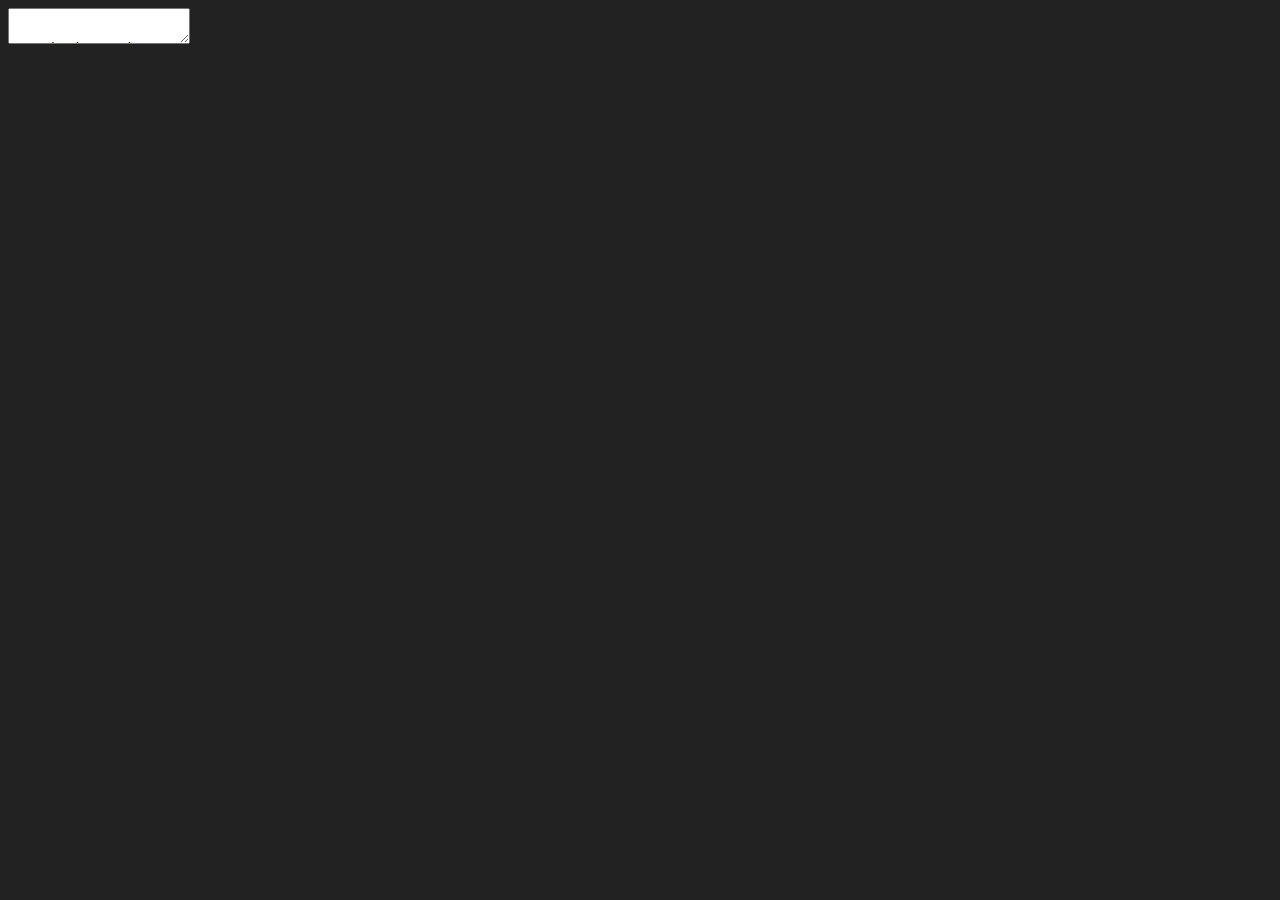
<file: output/index.html>
<!DOCTYPE html>
<html lang="" xml:lang="">
  <head>
    <title>Neurocenter Finland Presentation Ninja</title>
    <meta charset="utf-8" />
    <meta name="author" content="Jani Miettinen" />
    <meta name="date" content="2020-12-10" />
    <link href="libs/remark-css/default.css" rel="stylesheet" />
    <link rel="stylesheet" href="neurostyle.css" type="text/css" />
    <link rel="stylesheet" href="footer-header.css" type="text/css" />
    <link rel="stylesheet" href="images.css" type="text/css" />
  </head>
  <body>
    <textarea id="source">


&lt;!-- background-image: url(img/shutterstock_536377753-1536x954.jpg) --&gt;
&lt;!-- background-position: 50% 50% --&gt;
&lt;!-- background-size: cover --&gt;
class: center, middle, inverse





# **Potilasdatan visualisointi Shiny applikaatiolla**

## *AiHub Webinaari 10.12.2020*

#### Kalvot saatavilla: &lt;https://research.janimiettinen.fi/material/aihub2020/&gt;

&lt;div class="my-header"&gt;&lt;img src="img/logo_fi.png" style="height: 30px;"/&gt;&lt;/div&gt;

---
&lt;div class="my-header"&gt;&lt;img src="img/logo_fi.png" style="height: 30px;"/&gt;&lt;/div&gt;

### Miksi avointa lähdekoodia?

--

- **Vapaasti käytettävissä** - voit käyttää ohjelmaa kuten tahdot (lisenssin ehdoilla)

--

- **Uudelleen toteutettavissa** - edistää avointa tiedettä ja tieteen läpinäkyvyyttä

--

- **Jatkuvuus** - avoin lähdekoodi jää elämään vaikka sitä ei enää aktiivisesti kehittettäisi 

--

- **Yhteisöllisyys** - uudet menetelmät ja kirjastot

--

- **Saatavuus** - kaikki voivat käyttää työvälineitä eikä vaadi kaupallisia ohjelmistolisenssejä

--

Lisää aiheesta esim. *JJ Allaire keynote in RStudio Conf 2020*
&lt;https://rstudio.com/resources/rstudioconf-2020/open-source-software-for-data-science/&gt;

---
background-image: url(https://cran.r-project.org/Rlogo.svg)
background-size: 100px
background-position: 90% 8%

&lt;div class="my-header"&gt;&lt;img src="img/logo_fi.png" style="height: 30px;"/&gt;&lt;/div&gt;


### Miksi R?

[R](https://cran.r-project.org/)-ohjelmisto on perinteisesti erikoistunut **tilastollisiin menetelmiin** eli mistä nykyiset koneoppimismallit ovat lähtöisin. Nykyisin R on verrattavissa **yleisohjelmointikieleen** eli sillä voidaan tehdä mm. *koneoppimista, syväoppimista, isojen aineistojen käsittelyä, tietokantojen käsittelyä, rajapintoja, visualisointeja, verkkosivuja, raportteja, automaatiota ....*

--

**Yhteisö.** R-kielen käyttäjien ympärille on kehittynyt eri tieteenaloilta *laaja ja aktiivinen yhteisö*. Seuraa yhteisöä esimerkiksi:

- Twitterissä [#rstat](https://twitter.com/search?q=%23rstat&amp;src=typed_query) ja [#tidytuesday](https://twitter.com/search?q=%23TidyTuesday&amp;src=typeahead_click)
- [community.rstudio.com](community.rstudio.com) sekä [stackoverflow.com](stackoverflow.com)


--

**Materiaali.** Lisäksi tarjolla laajasti ilmaisia oppikirjoja, esim.

- &lt;https://r4ds.had.co.nz/&gt;
- &lt;https://rstudio-education.github.io/hopr/&gt;
- &lt;https://ggplot2-book.org/&gt;
- &lt;https://bookdown.org/yihui/rmarkdown/&gt;
- &lt;https://bookdown.org/yihui/bookdown/&gt;


---
background-image: url(img/shiny.png)
background-size: 100px
background-position: 90% 8%

&lt;div class="my-header"&gt;&lt;img src="img/logo_fi.png" style="height: 30px;"/&gt;&lt;/div&gt;

### Miksi Shiny-sovellus?

[Shiny](https://rstudio.com/products/shiny/) on R-ohjelmistolle kehitetty paketti, jolla voidaan tehdä interaktiivisia sovelluksia, jotka ovat saatavilla verkkoselaimen kautta

--

- Ideoiden ja toiminnallisuuksien koestus sekä pilotointi

- Kehitys ei vaadi suurta henkilöresurssimäärää, kuten erikseen tilattavat tiedon hyödyntämisratkaisut

- Alkuun pääseminen on helppoa ja esimerkkisovelluksia (=*lähdekoodia*) on paljon saatavilla

--

&lt;img src="img/shinygallery.png" class="centerimage" height = 300&gt;

&lt;https://shiny.rstudio.com/gallery/&gt;

---

#### Esimerkki Shiny-applikaatiosta kliinisessä työssä

&lt;img src="img/McLeanetAL2019.png" class="centerimage" height = 300&gt;


- Lähde: &lt;https://pubmed.ncbi.nlm.nih.gov/31585971/&gt;

--

Selvitetään voidaanko leikkaushaavojen infektioiden määrää vähentää puuttumalla tapauksiin nopeammin

--

-&gt; Potilas lähettää kuvan haavasta matkapuhelimella

--

-&gt; Lääkäri antaa palautetta potilaan haavan parantumisesta Shiny-applikaation avulla

--

-&gt; Palaute päivittää samalla potilaantiedot lukuisiin muihin järjestelmiin

---
&lt;div class="my-header"&gt;&lt;img src="img/logo_fi.png" style="height: 30px;"/&gt;&lt;/div&gt;

## Potilasdatan visualisointi 

&lt;img src="img/alzapp.png" class="centerimage" height = 300 width = 500&gt;

#### Sovellus*: &lt;https://bioinformatics.uef.fi/alzdemo&gt;

#### Lähdekoodi: &lt;https://github.com/pohjois-savon-tietoallas/demo-alzheimer-shiny&gt;

*Sovellus toimii parhaiten 1920x1080 resoluutiolla

---
&lt;div class="my-header"&gt;&lt;img src="img/logo_fi.png" style="height: 30px;"/&gt;&lt;/div&gt;

## Lähtökohdat ja tavoitteet

- Sovellusta kehitettiin KYS-tietoallas ympäristössä yhteistyössä KYS:n, Roche Oy:n, Uef:n ja Kansallisen Neurokeskuksen asiantuntijoiden kanssa
- Tavoitteena (i) koestaa KYS tietoallasympäristöä, (ii) tarkastella Alzheimer-potilaiden aikajanaa ennen ja jälkeen diagnoosin sekä (iii) jakaa applikaatio avoimena lähdekoodina 
- Aineistona käytettiin syntetisoitua Alzheimer-potilaita koskevaa aineistoa

#### Syntetisoitu aineisto

- Perustiedot henkilöistä (N = 13 431), jotka saaneet Alzheimer lääkkeiden erityiskorvausoikeuden 2002 - 2014 
- Hilmo-tiedot vuosilta 1972 - 2012
- Lääkeostotiedot L01, L02, L04, N02, N05 ja N06 lääkkeiden osalta 1994 - 2012

---

&lt;div class="my-header"&gt;&lt;img src="img/logo_fi.png" style="height: 30px;"/&gt;&lt;/div&gt;

## Mitä tämä opetti?

.pull-left[
- **Avoin lähdekoodi**: Aineisto oli syntetisoitu, joten sovellus voitiin avata julkiseksi kaikkien saataville. Tämä helpottaa jatkoideoiden työstöä eli sovellusta voidaan jatkossa käyttää referenssinä uusiin ideoihin
- **Aineisto**: useimmissa tutkimuksissa käytetään samankaltaisia aineistoja -&gt; universaalimpi applikaatio, joka on helpompi ottaa käyttöön myös eri tutkimusaiheissa/-aineistoissa
- **Näkökulman rajaaminen**: Jatkossa on hyvä rajata mitä halutaan tarkastella potilaista, eikä tarkastella kaikkea mahdollista tietoa -&gt; vaikuttaa mm. applikaation nopeuteen
]
.pull-right[&lt;img src="img/brain-20424_640.jpg" height = 300&gt;
]

---
class: center, middle

&lt;div class="my-header"&gt;&lt;img src="img/logo_fi.png" style="height: 30px;"/&gt;&lt;/div&gt;

# Kiitos!

Jani Miettinen &lt;/br&gt;
Datatieteilijä &lt;/br&gt;
jani.miettinen@uef.fi &lt;/br&gt;


&lt;www.neurocenterfinland.fi&gt;

Kalvot saatavilla: &lt;https://research.janimiettinen.fi/material/aihub2020/&gt;



&lt;!-- &lt;img src="img/codedtoconnect.jpg" width = 350&gt; --&gt;
&lt;img src="img/logo_fi.png" height = 50&gt;
&lt;img src="img/image002.png" height = 50&gt;
&lt;img src="img/image003.png" height = 50&gt;
&lt;img src="img/image004.png" height = 50&gt;

---
class: center, middle

## About

Slides created via the R package [**xaringan**](https://github.com/yihui/xaringan) with [**Neurocenter Finland** theme](https://github.com/janikmiet/neurocenterslides).

Good vibes comes with [remark.js](https://remarkjs.com), [**knitr**](http://yihui.name/knitr) and [R Markdown](https://rmarkdown.rstudio.com).
    </textarea>
<style data-target="print-only">@media screen {.remark-slide-container{display:block;}.remark-slide-scaler{box-shadow:none;}}</style>
<script src="https://remarkjs.com/downloads/remark-latest.min.js"></script>
<script>var slideshow = remark.create({
"highlightStyle": "github",
"highlightLines": true,
"countIncrementalSlides": false,
"ratio": "16:9"
});
if (window.HTMLWidgets) slideshow.on('afterShowSlide', function (slide) {
  window.dispatchEvent(new Event('resize'));
});
(function(d) {
  var s = d.createElement("style"), r = d.querySelector(".remark-slide-scaler");
  if (!r) return;
  s.type = "text/css"; s.innerHTML = "@page {size: " + r.style.width + " " + r.style.height +"; }";
  d.head.appendChild(s);
})(document);

(function(d) {
  var el = d.getElementsByClassName("remark-slides-area");
  if (!el) return;
  var slide, slides = slideshow.getSlides(), els = el[0].children;
  for (var i = 1; i < slides.length; i++) {
    slide = slides[i];
    if (slide.properties.continued === "true" || slide.properties.count === "false") {
      els[i - 1].className += ' has-continuation';
    }
  }
  var s = d.createElement("style");
  s.type = "text/css"; s.innerHTML = "@media print { .has-continuation { display: none; } }";
  d.head.appendChild(s);
})(document);
// delete the temporary CSS (for displaying all slides initially) when the user
// starts to view slides
(function() {
  var deleted = false;
  slideshow.on('beforeShowSlide', function(slide) {
    if (deleted) return;
    var sheets = document.styleSheets, node;
    for (var i = 0; i < sheets.length; i++) {
      node = sheets[i].ownerNode;
      if (node.dataset["target"] !== "print-only") continue;
      node.parentNode.removeChild(node);
    }
    deleted = true;
  });
})();
(function() {
  "use strict"
  // Replace <script> tags in slides area to make them executable
  var scripts = document.querySelectorAll(
    '.remark-slides-area .remark-slide-container script'
  );
  if (!scripts.length) return;
  for (var i = 0; i < scripts.length; i++) {
    var s = document.createElement('script');
    var code = document.createTextNode(scripts[i].textContent);
    s.appendChild(code);
    var scriptAttrs = scripts[i].attributes;
    for (var j = 0; j < scriptAttrs.length; j++) {
      s.setAttribute(scriptAttrs[j].name, scriptAttrs[j].value);
    }
    scripts[i].parentElement.replaceChild(s, scripts[i]);
  }
})();
(function() {
  var links = document.getElementsByTagName('a');
  for (var i = 0; i < links.length; i++) {
    if (/^(https?:)?\/\//.test(links[i].getAttribute('href'))) {
      links[i].target = '_blank';
    }
  }
})();
// adds .remark-code-has-line-highlighted class to <pre> parent elements
// of code chunks containing highlighted lines with class .remark-code-line-highlighted
(function(d) {
  const hlines = d.querySelectorAll('.remark-code-line-highlighted');
  const preParents = [];
  const findPreParent = function(line, p = 0) {
    if (p > 1) return null; // traverse up no further than grandparent
    const el = line.parentElement;
    return el.tagName === "PRE" ? el : findPreParent(el, ++p);
  };

  for (let line of hlines) {
    let pre = findPreParent(line);
    if (pre && !preParents.includes(pre)) preParents.push(pre);
  }
  preParents.forEach(p => p.classList.add("remark-code-has-line-highlighted"));
})(document);</script>

<script>
slideshow._releaseMath = function(el) {
  var i, text, code, codes = el.getElementsByTagName('code');
  for (i = 0; i < codes.length;) {
    code = codes[i];
    if (code.parentNode.tagName !== 'PRE' && code.childElementCount === 0) {
      text = code.textContent;
      if (/^\\\((.|\s)+\\\)$/.test(text) || /^\\\[(.|\s)+\\\]$/.test(text) ||
          /^\$\$(.|\s)+\$\$$/.test(text) ||
          /^\\begin\{([^}]+)\}(.|\s)+\\end\{[^}]+\}$/.test(text)) {
        code.outerHTML = code.innerHTML;  // remove <code></code>
        continue;
      }
    }
    i++;
  }
};
slideshow._releaseMath(document);
</script>
<!-- dynamically load mathjax for compatibility with self-contained -->
<script>
(function () {
  var script = document.createElement('script');
  script.type = 'text/javascript';
  script.src  = 'https://mathjax.rstudio.com/latest/MathJax.js?config=TeX-MML-AM_CHTML';
  if (location.protocol !== 'file:' && /^https?:/.test(script.src))
    script.src  = script.src.replace(/^https?:/, '');
  document.getElementsByTagName('head')[0].appendChild(script);
})();
</script>
  </body>
</html>
</file>
<file: output/libs/remark-css/default.css>
a, a > code {
  color: rgb(249, 38, 114);
  text-decoration: none;
}
.footnote {
  position: absolute;
  bottom: 3em;
  padding-right: 4em;
  font-size: 90%;
}
.remark-code-line-highlighted     { background-color: #ffff88; }

.inverse {
  background-color: #272822;
  color: #d6d6d6;
  text-shadow: 0 0 20px #333;
}
.inverse h1, .inverse h2, .inverse h3 {
  color: #f3f3f3;
}
/* Two-column layout */
.left-column {
  color: #777;
  width: 20%;
  height: 92%;
  float: left;
}
.left-column h2:last-of-type, .left-column h3:last-child {
  color: #000;
}
.right-column {
  width: 75%;
  float: right;
  padding-top: 1em;
}
.pull-left {
  float: left;
  width: 47%;
}
.pull-right {
  float: right;
  width: 47%;
}
.pull-right + * {
  clear: both;
}
img, video, iframe {
  max-width: 100%;
}
blockquote {
  border-left: solid 5px lightgray;
  padding-left: 1em;
}
.remark-slide table {
  margin: auto;
  border-top: 1px solid #666;
  border-bottom: 1px solid #666;
}
.remark-slide table thead th { border-bottom: 1px solid #ddd; }
th, td { padding: 5px; }
.remark-slide thead, .remark-slide tfoot, .remark-slide tr:nth-child(even) { background: #eee }

@page { margin: 0; }
@media print {
  .remark-slide-scaler {
    width: 100% !important;
    height: 100% !important;
    transform: scale(1) !important;
    top: 0 !important;
    left: 0 !important;
  }
}
</file>
<file: output/neurostyle.css>
@import url(https://fonts.googleapis.com/css?family=Dosis:medium);
/*@import url(https://fonts.googleapis.com/css?family=Yanone+Kaffeesatz);
@import url(https://fonts.googleapis.com/css?family=Droid+Serif:400,700,400italic);
@import url(https://fonts.googleapis.com/css?family=Source+Code+Pro:400,700);
@import url('https://fonts.googleapis.com/css?family=Alegreya|Alegreya+Sans');
*/

body {
  font-family: 'Dosis', 'Calibri', 'Helvetica', 'Arial', "sans-serif";
  background-color:#222;
}

/* Default background colour, and font size */
.remark-slide-content{
  background-color:#FFF;
  font-family: "Calibri", "Helvetica", "Arial", "sans-serif";
  color: #351d6b;
  /*font-size: 220%;     Regular text */
}

h1, h2, h3 {
  font-family: "Dosis";
  font-weight: bold;
  color: #29015f;
}

a, a > code {
  color: #4942E5;
}

.remark-code-line-highlighted {
  background-color: #70fe6d;
}

.inverse {
  background-color: #4942E5 ;
}

.inverse, .inverse h1, .inverse h2, .inverse h3, .inverse a, inverse a > code {
  font-family: 'Calibri';
  color: #fff;
}
</file>
<file: output/footer-header.css>
@import url(https://fonts.googleapis.com/css?family=Dosis:medium);

div.my-header {
    background-color: #F77A00;
    background: -webkit-gradient(linear, left top, right top, color-stop(0%,#96F58A), color-stop(20%,#88EA9C), color-stop(40%,#7CD9B3), color-stop(60%,#74CEDA), color-stop(80%,#70C1F9), color-stop(100%,#70C1F9));
    position: fixed;
    top: 0px;
    left: 0px;
    height: 30px;
    width: 100%;
    text-align: left;
}

div.my-footer {
    background-color: #FFF;
    color: #351d6b;
    font-family: 'Dosis';
    position: absolute;
    bottom: 0px;
    left: 0px;
    height: 20px;
    width: 100%;
}
div.my-footer span {
    font-size: 10pt;
    font-family: 'Dosis';
    color: #351d6b;
    position: absolute;
    left: 15px;
    bottom: 2px;
}
</file>
<file: output/images.css>
.centerimage {
  display: block;
  margin-left: auto;
  margin-right: auto;
  width: 50%;
}
</file>
